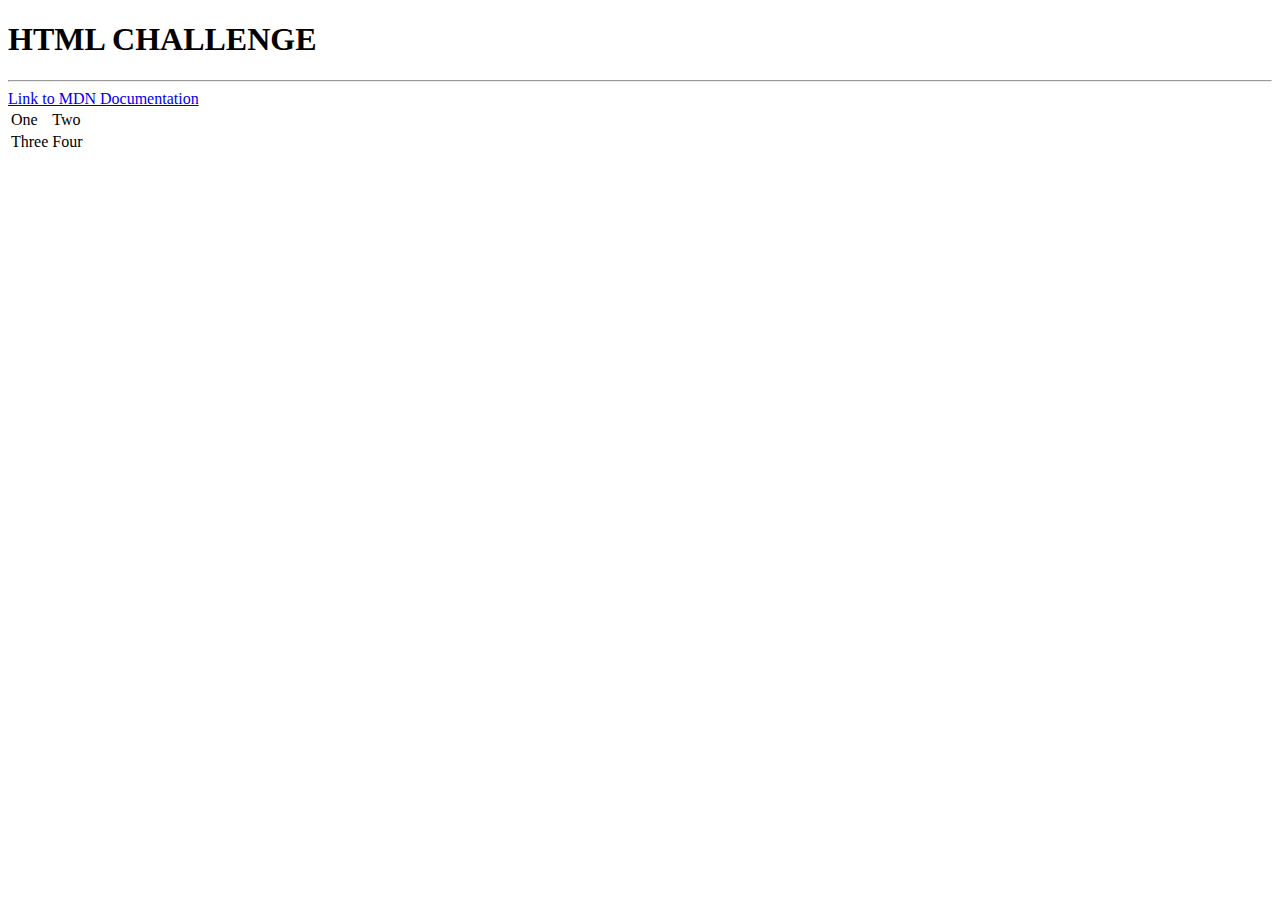
<file: challenge.html>
<!DOCTYPE html>
<html lang="en">
<head>
    <meta charset="UTF-8">
    <meta http-equiv="X-UA-Compatible" content="IE=edge">
    <meta name="viewport" content="width=device-width, initial-scale=1.0">
    <title>HTML CHALLANGE</title>
</head>
<body>
    <h1>HTML CHALLENGE</h1>
    <hr>
    <a href="https://developer.mozilla.org">Link to MDN Documentation</a>
    <table>
        <tr>
            <td>One</td>
            <td>Two</td>
        </tr>
        <tr>
            <td>Three</td>
            <td>Four</td>
        </tr>
    </table>
</body>
</html>
</file>
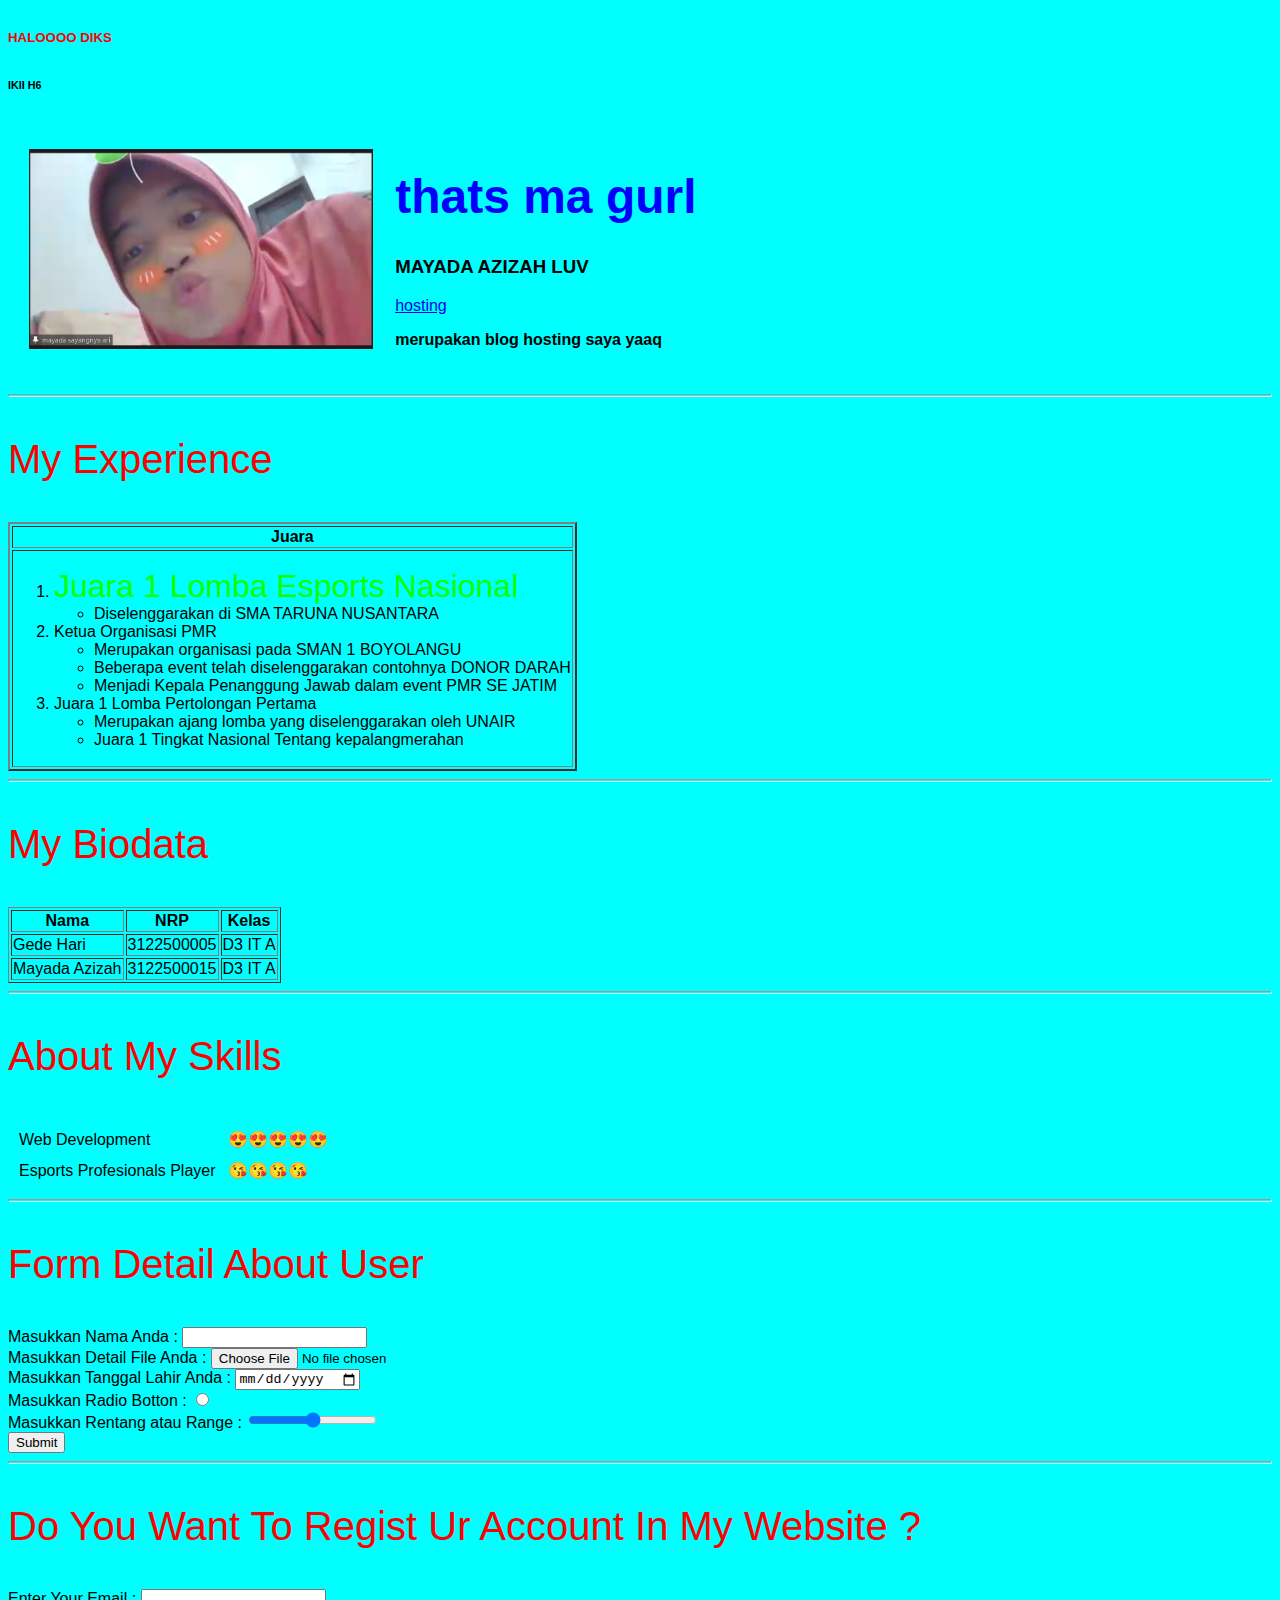
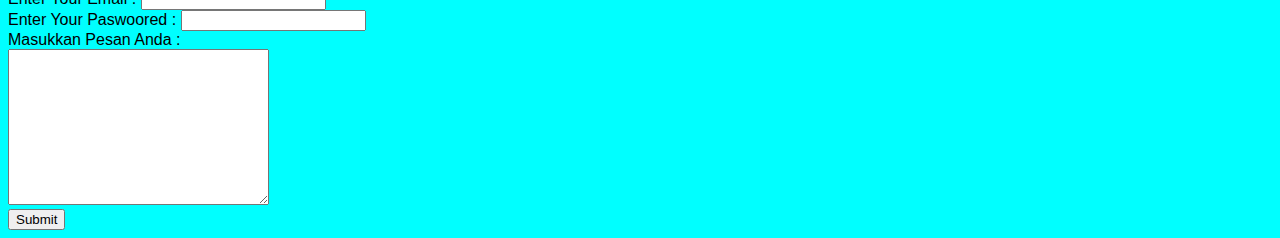
<file: latihan dasar.html>
<!DOCTYPE html>
<html lang="en">
<head>
    <meta charset="UTF-8">
    <meta http-equiv="X-UA-Compatible" content="IE=edge">
    <meta name="viewport" content="width=device-width, initial-scale=1.0">
    <link rel="stylesheet" href="style.css">
    <title>ARI SAYANG MAYA</title>
</head>
<body>
    <h5>HALOOOO DIKS</h5>
    <h6>IKII H6</h6>
    <table cellspacing="20">
        <tr>
            <td><img src="1.png" alt="cewekku" height="200px"></td>
            <td><h1 class="textkolor">thats ma gurl</h1>
                <h3>MAYADA AZIZAH LUV</h3>
                <a href="http://gedehariyogananda.it.student.pens.ac.id/">hosting</a>
                <p><strong>merupakan blog hosting saya yaaq</strong></p></td>
        </tr>
    </table>

    <hr size="3">
    <h3 class="ini">My Experience</h3>
    <div class="tebel">
    <table border="2">
        <tr>
            <th>Juara</th>
        </tr>
        <tr>
            <td> <ol>
                <li><a>Juara 1 Lomba Esports Nasional</a></li>
                <ul>
                    <li>Diselenggarakan di SMA TARUNA NUSANTARA</li>
                </ul>
                <li>Ketua Organisasi PMR</li>
                <ul>
                    <li>Merupakan organisasi pada SMAN 1 BOYOLANGU</li>
                    <li>Beberapa event telah diselenggarakan contohnya DONOR DARAH</li>
                    <li>Menjadi Kepala Penanggung Jawab dalam event PMR SE JATIM</li>
                </ul>
                <li>Juara 1 Lomba Pertolongan Pertama</li>
                <ul>
                    <li>Merupakan ajang lomba yang diselenggarakan oleh UNAIR</li>
                    <li>Juara 1 Tingkat Nasional Tentang kepalangmerahan</li>
                </ul>
              </ol></td>
        </tr>
    </table>
 </div>
 
    <hr size="3">
    <h3 class="ini">My Biodata</h3>
    <table border="1">
        <thead>
            <tr>
                <th>Nama</th>
                <th>NRP</th>
                <th>Kelas</th>
            </tr>
        </thead>
        <tbody>
            <tr>
                <td>Gede Hari</td>
                <td>3122500005</td>
                <td>D3 IT A</td>
            </tr>
            <tr>
                <td>Mayada Azizah</td>
                <td>3122500015</td>
                <td>D3 IT A</td>
            </tr>
        </tbody>
    </table>
    <hr size="3">
    <h3 class="ini">About My Skills</h3>
    <table cellspacing="10">
        <tr>
            <td>Web Development</td>
            <td>😍😍😍😍😍</td>
        </tr>
        <tr>
            <td>Esports Profesionals Player</td>
            <td>😘😘😘😘</td>
        </tr>
    </table>
    <hr size="3">
    <h3 class="ini">Form Detail About User</h3>
    <form action="">
        <label>Masukkan Nama Anda : </label>
        <input type="text" name="" id=""><br>
        <label>Masukkan Detail File Anda : </label>
        <input type="file" name="" id=""><br>
        <label>Masukkan Tanggal Lahir Anda : </label>
        <input type="date" name="" id=""><br>
        <label>Masukkan Radio Botton : </label>
        <input type="radio" name="" id=""><br>
        <label>Masukkan Rentang atau Range : </label>
        <input type="range" name="" id=""><br>
        <input type="submit" name="" id="">
    </form>
    <hr size="3">
    <h3 class="ini">Do You Want To Regist Ur Account In My Website  ?</h3>
    <form action="mailto:ariyoga.ga@gmail.com">
        <label>Enter Your Email :</label>
        <input type="email" name="ThisEmail" id=""><br>
        <label>Enter Your Paswoored :</label>
        <input type="password" name="ThisPW" id=""><br>
        <label>Masukkan Pesan Anda : </label><br>
        <textarea name="Pesane" id="" cols="30" rows="10"></textarea><br>
        <input type="submit" name="" id="">

    </form>
</body>
</html>
</file>
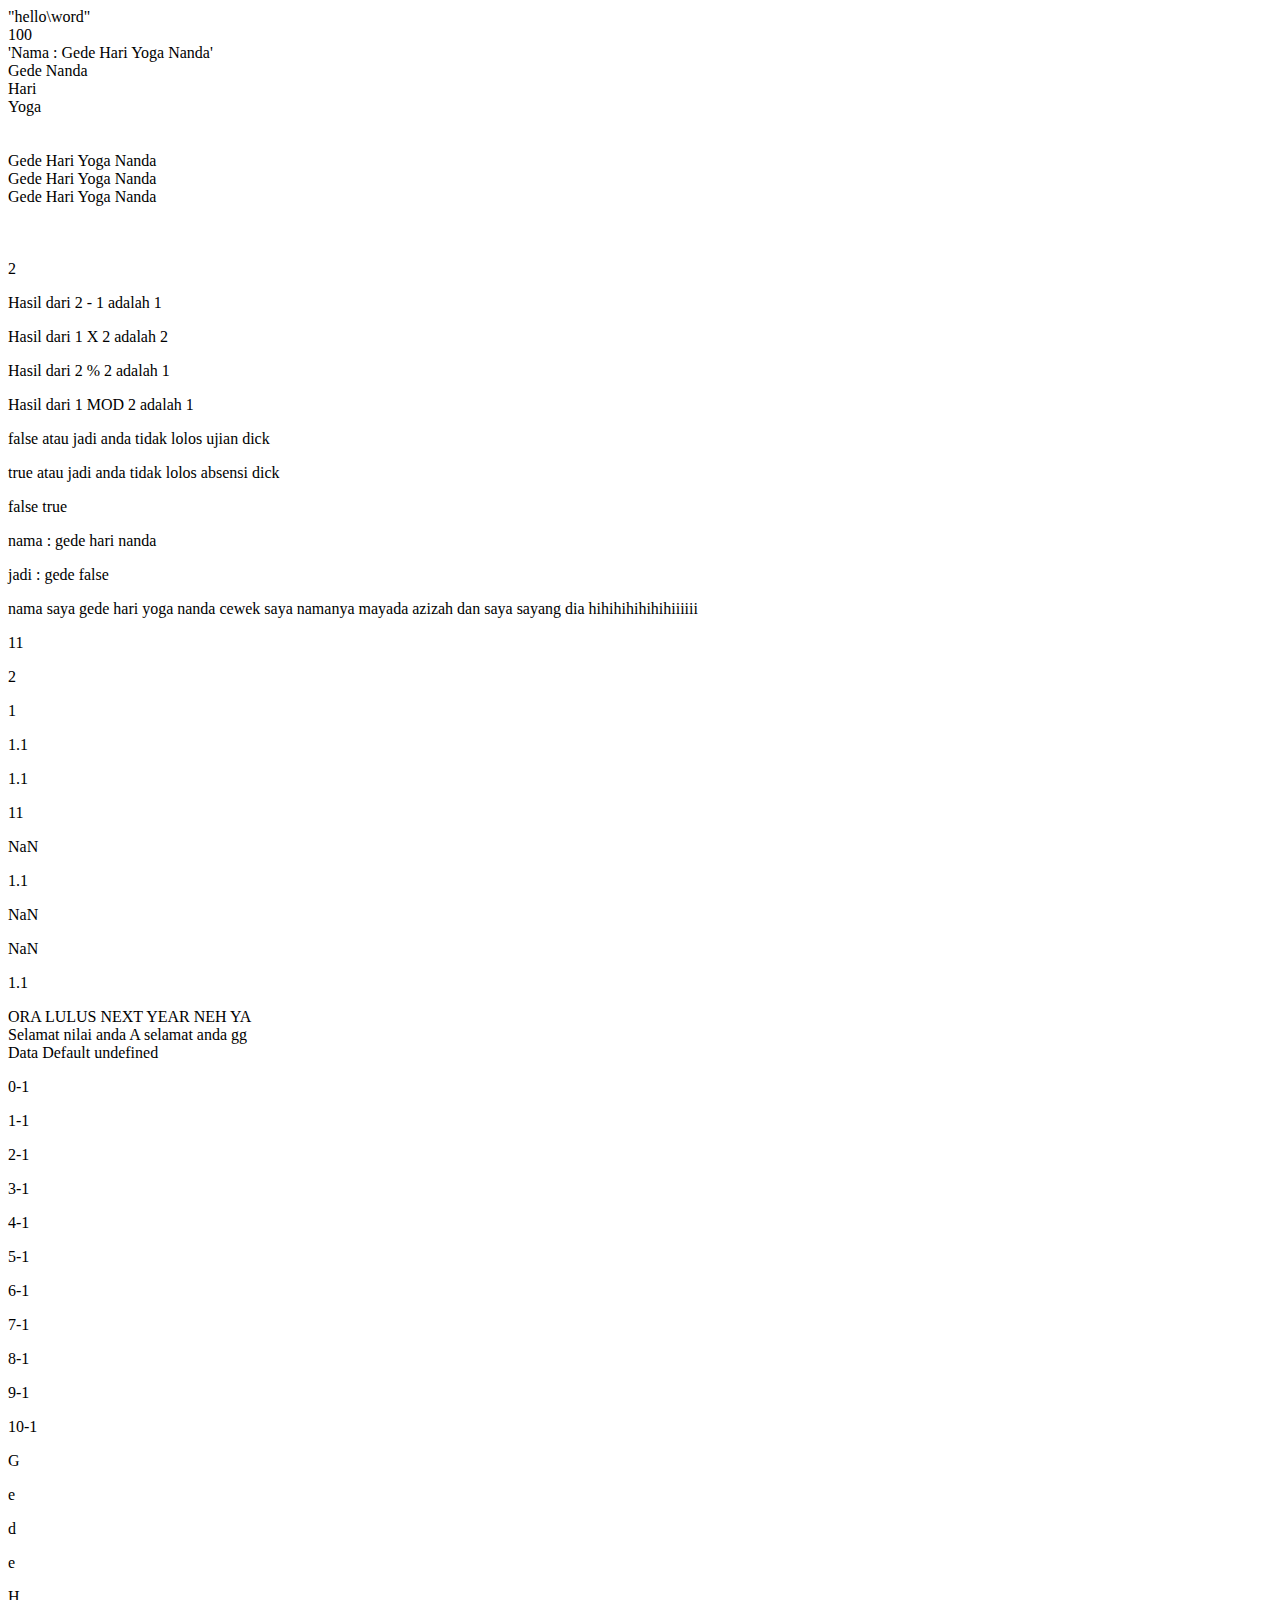
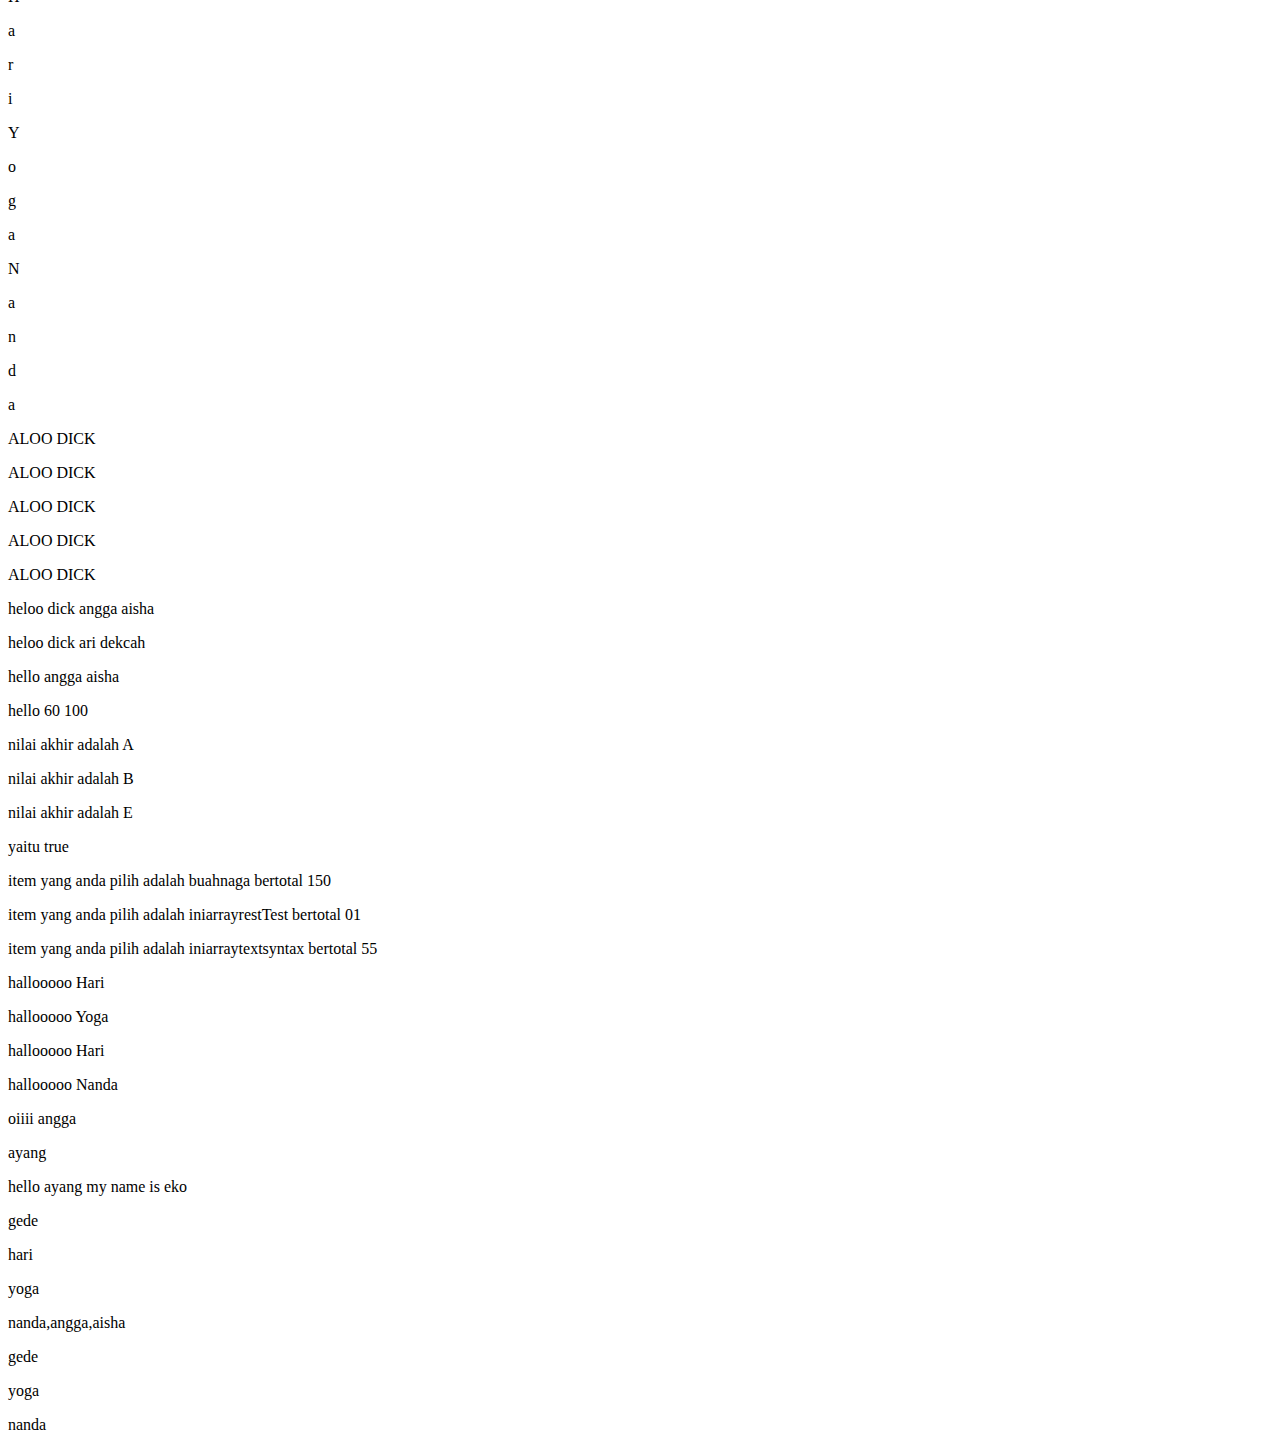
<file: TinDog-Start-master/javascript/latihan-javascript.html>
<!DOCTYPE html>
<html lang="en">
<head>
    <meta charset="UTF-8">
    <meta http-equiv="X-UA-Compatible" content="IE=edge">
    <meta name="viewport" content="width=device-width, initial-scale=1.0">
    <title>Latihan javascript</title>
</head>
<body>
    <script>

        document.writeln("\"hello\\word\"");
        document.writeln("</br>");
        document.writeln( 100 );
        document.writeln("</br>");
        document.writeln("\'Nama :" + " Gede Hari" + " Yoga Nanda\'");
        document.writeln("</br>");
        

        //variabel
        let fullName = ("Gede" + " " + "Nanda");
        let middleName = ('Hari');

        document.writeln(fullName);
        document.writeln("</br>");
        document.writeln(middleName);
        document.writeln("</br>");

        middleName = ('Yoga');
        document.writeln(middleName);
        document.writeln("</br>");
        document.writeln("</br>");
        document.writeln("</br>");

        //variabel const

        const namaGua = ("Gede Hari Yoga Nanda");

        document.writeln(namaGua);
        document.writeln("</br>");
        document.writeln(namaGua);
        document.writeln("</br>");
        
        // const namaGua = ("Gede Hari"); EROR IKI DECK GAISO DIAGANTI 

        document.writeln(namaGua);
        document.writeln("</br>");
        document.writeln("</br>");
        document.writeln("</br>");
        document.writeln("</br>");


        //operator matematika javascript

        let nilai= -1 + 3 ;
        document.writeln(nilai);
        // variabel baru total 4 skrng nilai e
        let nilaiAkhir = nilai;
        //nilai yaitu 4-1 = 3
        nilai-=1 ;
        document.writeln("<p>" + "Hasil dari " + nilaiAkhir + " - 1 adalah " + nilai + "</p>");
        nilaiAkhir=nilai;

        // nilai kali e
        nilai*=2 ;
        document.writeln("<p>" + "Hasil dari " + nilaiAkhir + " X 2 adalah " + nilai + "</p>");
        nilaiAkhir = nilai;

        nilai/=2;
        document.writeln("<p>" + "Hasil dari " + nilaiAkhir + " % 2 adalah " + nilai + "</p>");
        nilaiAkhir=nilai;

        nilai%=2;
        document.writeln("<p>" + "Hasil dari " + nilaiAkhir + " MOD 2 adalah " + nilai + "</p>");

        //operator perbandingan

        // deklarasi nilai ujian dan absensi
        const totalUjian = 70 ;
        const totalAbsensi = 76 ;

        // inisialisasi awalan jika lulus harus memenuhi syarat apa

        const lolosUjian = 75 ;
        const lolosAbsensi = 75;

        // perbandingan agar lulus

        const lulusUjian = lolosUjian < totalUjian; //false atau ga lolos dek
        document.writeln("<p>" + lulusUjian + " atau jadi anda tidak lolos ujian dick " + "</p> ");

        const lulusAbsensi = lolosAbsensi < totalAbsensi;
        document.writeln("<p>" + lulusAbsensi + " atau jadi anda tidak lolos absensi dick " + "</p> ");

        const lulus= lulusUjian && lulusAbsensi ;
        document.writeln(lulus);

        const titikLulus= lulusUjian || lulusAbsensi;
        document.writeln(titikLulus);

        document.writeln("</br>");

        //string template

        const firstNamee= "gede" ;
        const middleNamee = "hari" ;
        const lastNamee = "nanda" ;

        // pakai strip pojok kiri atas keybroard ` atau disebut backtik
        
        const stringTemplate =` <p> nama : ${firstNamee} ${middleNamee} ${lastNamee} </p>` ;
        document.writeln(stringTemplate);

        // untuk mengetahui konsol untuk ngecek
        console.info(stringTemplate);

        // bisa juga string template untuk operator perbandingan

        const lulus2 = 90 ;
        const jajalPerbandingan = ` <p> jadi :  ${firstNamee} ${lulus2 < 80} </p>` ;
        document.writeln(jajalPerbandingan);

        // untuk string template bisa juga untuk multiline string
        // atau string loss baris dek, lk string petik2 biasa gaiso
        // menggunakan backtik


        const multiLine = `nama saya gede hari yoga nanda
        cewek saya namanya mayada azizah dan saya sayang dia 
        hihihihihihihiiiiii`

        document.writeln(multiLine);

        // konversi string to number

        // ini salah nya
        const value = "1" ;
        const valiu = 1 ;
        const sum = value + valiu;

        document.writeln(` <p> ${sum} </p> `); // hasilnya akan 11 padahal kan 1 + 1
                                               // ini karena data string ditambah data number

        // ini benar
        const eulav = parseInt("1") ;
        const uilav = 1 ;
        const mus = eulav + uilav;

        document.writeln(` <p> ${mus} </p> `); // ini akan membuat hasil 2 karena parseInt akan membuat data berubah dari string tu number

        // ini pembuktian operasi penukaran string
        document.writeln(` <p> ${parseInt(1.1)} </p> `); // hasil 1 karena dirubah ke integer
        document.writeln(` <p> ${parseFloat(1.1)} </p> `); // akan ttp 1.1 karena dirubah ke float
        document.writeln(` <p> ${Number(1.1)} </p> `); // akan dirubah ke data number yaitu terdetect untuk int dan float dan lainnya tidak

        // konversi lgsung to string dpt melalui function toString()
        const a = 1;
        const b = 1 ;
        const tosetering = a.toString() + b.toString();
         
        document.writeln(` <p> ${tosetering} </p> `);

        // function NaN not a numbers

        //parseInt dan Float akan mentolerir jika kesalaghan berada di belakang kata benar operasi
        document.writeln(` <p> ${parseInt("salah")} </p> `); // ini NaN karena sangat salah
        document.writeln(` <p> ${parseFloat("1.1a")} </p> `); //walau salah tapi depan aman jadi masi ditolerir

        // untuk number tidak mentolerir kesalahan sedikit pun
        document.writeln(` <p> ${Number("salah")} </p> `);
        document.writeln(` <p> ${Number("1.1a")} </p> `);
        document.writeln(` <p> ${Number("1.1")} </p> `); // ini valid 

        // NOTED -> dan jika operator NaN dioperasikan dg bil lain  yg valid maka hasilnya ttp NaN

        // tipe data array yagesyak

        const guaryy = [1,2,"gede", "mayada", true];

        console.table(guaryy);

        guaryy[0]= "maiyo" ; //mengganti array index 0 tapi tetap pada index 0 dan yang sebelumnya datanya akan terganti

        delete guaryy[1]; // data index ke 1 akan terdelet permanen tapi untuk lenght tetap ada sebenarnya datanya
        // tetapi disini kan hilang index nya tanpa dipindahkan di index sesudah maupun sebelume 
        // tp bisa kita masukkan inputan data index 1 ulang

        guaryy[1]= 'mayyyyyyy sayang' ; //maka data index 0 yang hilang akan tergantii yaa
        // lalu bisa di cek di consol inspect yaitu dengan consol.info ataupun consol.tabel

        console.table(guaryy);

        //bisa juga menambahkan array di dalam array 
        guaryy[5]=[1,2,3,4,4]; //nested array ya adik adik

        console.table(guaryy);

        // nah berikut meruppakan konsep arary di javascript yaaa

        //tipe data object
        // tipe data ini hampir sama dengan array cuma yang membedakan hanyalah pada inisalisasi awalnya
        // tidak seperti array yang [1]-> kan ini index harus berupa tipedata number yaitu 1.2.3.4.5 dll
        // di tipe data object ini bisa dikatakan index nya bisa string tidak number jd lebih mudah
        // taapi di tipe data objek ini namanya bukan index tapi properti
        // dan menggunakan kurung kurawa

        const objek = { 
            "nama" : "Gede Hari Yoga Nanda" ,
            "umur" : 19 ,
            "kelas" :"D3 IT A" 
        }

        console.table(objek);

        // cara mengakses properti darin tipe data inii

        console.info(` NAMA CLIEN : ${objek.nama}`);
        console.info(` UMUR CLIEN : ${objek.umur}`);
        console.info(` KELAS CLIEN : ${objek.kelas}`);


        // di tipe data ini seperti array kita bisa memodif nya dengan menghapus ataupun mengganti value

        delete objek["umur"]; // jangan lupa setiap string harus setrip 2 atas

        objek["umur"]= 20 ;

        console.table(objek);

        // alhasil ini mirip sama dengan array hanya ada sedikit perbedaan dan tipe data ini
        // akan digunakan kebanyakan dalam web kita

        // IF,ELSE IF, ELSE EXPRESION

        const nilai2 = 50;

        if (nilai2 > 80){
            document.writeln("Selamat nilai anda A");
            document.writeln("Keren Kau dick");
        } else if (nilai2 > 70) {
            document.writeln("Selamat nilai anda B ");
        } else if (nilai2 > 60){
            document.writeln("Selamat nilai anda C ");
        } else {
            document.writeln("ORA LULUS NEXT YEAR NEH YA");
        }

        // untuk tampilan POP UP

        // const kubek = prompt ('lebokno jenengmu') menampilkan pop up isi suatu kalimat

        // const utama = alert ("welkam home"); hanya menampilkan bilah peringatan atau tuisan deklarasi ajaa

        // const popup = confirm('apakahh anda mau masuk web ini??'); // untuk konfirm dalam bolean nanti akan ada tombol iya dan tidak
        
        // if (popup){
        //     const nama = prompt('masukkan nama anda');
        //     alert(` heloo brow ${nama} welkam di web aing`)
        // } else {
        //     alert("yowes ngalio cok")
        // }

        // swich case
        document.writeln("</br>");
        
        const nilai3 = "A";

        switch (nilai3) {
            case "A" : 
                 document.writeln("Selamat nilai anda A ");
                 break;
            case "B" : 
            case "C" : 
                 document.writeln("Selamat nilai anda B ");
                 break;

            case "D" : 
                 document.writeln("Selamat nilai anda C ");
                 break;

            default :
                document.writeln("Selamat Anda TOLOL ");

        }

        //OPERATOR TERNARY

        const yoloo = 90;
        const ucapan = yoloo <=100 ? "selamat anda gg" : "selamat anda thuru" ; // awal bernilai jika true dan kedua jika bernilai false

        document.writeln(` ${ucapan}`);
        
        document.writeln("</br>");

        // jadi operator ternary ini mempersinghkat kerja kita. noted ini important jd gausah ngge if else sg dowo
        

        // nullish operator
        // operator ini untuk pengecekan pada tipe data undifined dan null
        // agar null dan undifined ini tidak tertampilkan di layar

        let noul ; // ini kan false karena data undifined
        // jika atas bernilai true maka akan ditampikan inisialisasinya

        let undifin= noul;;

        undifin = noul ?? "Data Default" ; // sama kyk ternary tapi tanya 2 yaaas

        document.writeln(`${undifin}`); // jadi disini untuk pengecekan nya danjika true dri atas akan menghasilkan data yng kita inputkan

        // opsional changing
        // di opsional changing ini untuk pengecekan 
        // hanya tambahkan ? pada kata terakhir yang ingin dicek

        const oP = ("null");

        let changing = oP?.adress?.changing;

        document.writeln(`${changing}`); // akan mnghasilkan undifined karena akses ke adress di cons OP tidak ada

        
        // LOOPING

        const i= 1;
        const j= 1;

        for (let i=0; i<=10;i++){
            for (let j=0; j<=10;j++){
            }
            document.writeln(`<p>${i}-${j}</p>`);
        }

        const namaa = (" Gede Hari Yoga Nanda");

        for (const character of namaa){
            document.writeln(`<p>${character}</p>`);
        }

        // function 

        function danCok(){
            document.writeln("<p> ALOO DICK </p>");
        }

        // dipanggil di bawah dari function
        danCok();
        danCok();
        danCok();
        danCok();
        danCok();

        // jadi function digunakan agar bisa dipanggil berkali kali

        // function parameter

        function angga (firstName,lastName ){
            document.writeln(`<p> heloo dick ${firstName} ${lastName} </p>`)
        }

        angga("angga", "aisha");
        angga("ari", "dekcah");

        // function return value
        
        function aisha (firstName, lastName){
            const cari = `hello ${firstName} ${lastName}`;
            return cari;

        }
        const panggilAn = aisha ("angga", "aisha");
        document.writeln(`${panggilAn}`);
        const panggilAn2 = aisha ("60", "100");
        document.writeln(`<p>${panggilAn2}</p>`);

        // function bisa lebih dari satu return value

        function nilaiAkehir (niLai){
            if (niLai > 90){
                return "A";
            }else if (niLai > 80){
                return "B";
            }else if (niLai > 70){
                return "C";
            }else if (niLai > 60){
                return "D";
            }else{
                return "E";
            }
        }

        const nilaiReturn = nilaiAkehir(91);
        document.writeln(`<p> nilai akhir adalah  ${nilaiReturn} </p>`);
        const nilaiReturn2 = nilaiAkehir(86);
        document.writeln(`<p> nilai akhir adalah  ${nilaiReturn2} </p>`);
        const nilaiReturn3 = nilaiAkehir(50);
        document.writeln(`<p> nilai akhir adalah  ${nilaiReturn3} </p>`);

        function pengeCekan (array,searchValue){
            for (const element of array){
                if ( element === searchValue){
                    return true;
                }
            }
            return false;
        }

        const anggA = pengeCekan ([1,2,3,5,34,3,5,2], 3); // jika return value harus ditangkap dari retrun atas jadi harus dibikin variabel baru 
        document.writeln(`yaitu ${anggA}`);
        
        // rest parameter
        // direst ini bebas kita menginputkan parameter berapa intie losssss deck

        function som(name, ...data){ // dibikin ... data karena ini membuat parameter bebas berapa atau unlimited inisialisasi
            let total = 0 ;
            for (const item of data) {
                total = total + item;
            }
            document.writeln(`<p> item yang anda pilih adalah ${name} bertotal ${total} </p>`);
        }
        som("buahnaga", 10, 20 ,30 ,40 ,50 ); // untuk parameter unlimited atau bebas berapa aja
        
        // jika kita coba masukin parameter rest ke array pdhal atas itu string ,maka hasilnya
        const values= [1,2,3,4,45];
        som("iniarrayrestTest", value); // nah ini hasilnya akan ambigu atau gajelas

        // jadi kita akali dengan sphread syntax ini membuat agar array dpt masuk

        const valu= [1,2,3,4,45];
        som("iniarraytextsyntax", ...valu); // jadi harus ditambahkan ... agar bisa terdeteksi array bisa masuk di parameter

        // anoymous functions
        // kebnayakan  nti akan dugunskan di aplikasi untuk javascript

        let tsay = function (nama1){ // tanpa nama function ini  merupakan annoymous function
            document.writeln(`<p> hallooooo ${nama1} </p>`);
        }

        tsay ("Hari"); // dipanggil hanya variabel atas saja 
        tsay ("Yoga");
        tsay ("Hari");
        tsay ("Nanda");

        // annoymous function dalam parmeter
        
        function givmaName (callback){
            callback("angga");
        }


        givmaName (function (nama2){
            document.writeln(`<p> oiiii ${nama2} </p>`);

        })

        // function dalam function

        function outer (){
            
            function inner (){
                console.info("valid");
            }
            inner();
            inner();

        }
        outer();

        // global scope dan lokal scopee

        // ini merupakan global scope
        let sekop = 2;

        // ini masih wilayah global scope
        function hitMe (){
            // didalam kurung kurawa sudah ke local scope
            sekop++;
        }

        function hitMe2 (){
            // ini lokal sekop dalam kurawa tp diatas function hitMe2 adlah global
        }

        hitMe(); // lalu dipanggil
        hitMe();

        console.info(sekop);

        // looping membuat factorial menggunkan recursif fungction atau memasukan function didalam perulangan

        function faktorial (valiu){
            let hasel = 1;
            for (let i = 1 ; i <= valiu ; i++){
                hasel = hasel * i;
            }
            return hasel;
        }
        console.info(faktorial(10)); // diinspect

        // nah ini bisa dipermudah dengan resursif fungction

        function recursif(hasel2){
            if(hasel2 == 1){
                return 1;
            } else {
                return hasel2 * recursif(hasel2 - 1);
            }
        }
        console.info(recursif(10)); // hasilnya sama ketika di inspec dan lebi simpel

        // yield 
        function* ganjil(hasel3){
            for (let i =1; i <= hasel3 ; i++){
                if (i % 2 === 1){
                    yield i;
                }
            }
        }

        const tot = ganjil(10);
        for (const number of tot) {
            console.info(number);
        }


        // arrow function

        // const funcction = (namaru) => console.info(namaru);

        // funcction ("aishaa")

        const funcction = namaru => console.info(namaru);

        funcction ("aishaa")
        //  cara atas ini lebi mudah jika praamter hanya 1 gausah di kurung

        // bisa juga didalam parameter

        function giveanama(callbackk){
            callbackk("asiha");
        }

        giveanama(namee => console.info(namee));

        
        // objeck method
        // ketika obyek nya terlanjur kita buat si eko ini kita bisa megubah

        // cara 1
        // const maya = {
        //     nama : "eko",
        // bisa juga pake arrow function tinggal hapus si function ganti arrow
        //     sayHello : (nama0) => // lalu lgsung masukkan document writln
        //     sayHello : function (nama0){
        //         document.writeln(`${nama0}`);
        //     }
        // };

        // maya.sayHello("ayang");

        // dia akan menmampilkan si say hello dari cons maya

        // cara 2
        const mayaa = {
            nama : "eko",
        };

        // bisa jg pakai arrow function
        mayaa.sayHello = function (nama01){
            document.writeln(`<p> ${nama01} </p>`);
        };

        mayaa.sayHello("ayang");

        // kata kunci this
        const maya = {
            nama : "eko",
            sayHello : function (nama0){
                // document.writeln(` hello ${nama0} my name is ${maya.nama}`); // ini gabisa dick
                document.writeln(` hello ${nama0} my name is ${this.nama}`); // kudu ngene
                // jd this ini untuk akses ke parameter const maya
                // dan bisa menampilkan si maya.nama nya jika lgsung di atas gabisa
                // jadi harus ada this nya agar kita bisa mengakses si maya dalem nya
            }
        };

        maya.sayHello("ayang");

        // destructuring array
        // ini versi simpel ya dikadik
        // dan sNGt berguna dan ez

        const array = ["gede", "hari", "yoga", "nanda", "angga", "aisha"];
        const [nama1,nama2,nama3, ...lainne] = array ; // bisa memakai titik 3 untuk lainnya

        document.writeln(`<p> ${nama1} </p>`);
        document.writeln(`<p> ${nama2} </p>`);
        document.writeln(`<p> ${nama3} </p>`);
        document.writeln(`<p> ${lainne} </p>`); // dan tinggal di lainne nanti menghasilkan semua di ...lainne

        // bisa juga destruct untuk obyek

        const kuro = {
            namaku : "gede",
            midlename : "yoga",
            lastnam : "nanda", 
            alamat : {
                negara : "indog",
                deso : "serut",
                nomor : "56"

            }, // harus ditambah koma
            pacar : "mayadaazizah",
            cantikga : "jelascantikdik"
        };
        // diobjek harus pake kurawa untuk akses parameter
        const {namaku,midlename,lastnam,alamat, ...laine} = kuro ;

        console.info(laine)
        console.info(alamat)
        document.writeln(`<p> ${namaku} </p>`);
        document.writeln(`<p> ${midlename} </p>`);
        document.writeln(`<p> ${lastnam} </p>`);

        // bisa juga akses per variabel dari alamat
        // yaitu dengan 
        //   const {namaku,midlename,lastnam,alamat : {negara,deso,nomor}, ...laine} = kuro ;
        // gitu dick

        // pakai use strict untuk mengetahui eror eror jelas
        // caranya yaoti misal fungction itu nulisnya dibawah function kurawa kyk string biaasa
        // 'use strict'

        // fitur debugger
        // ngge cek bug dick
        // hanya perlu nulis gini
        // debugger;

        // thats it for materi

    </script>
    
</body>
</html>
</file>
<file: style.css>
body {
    background-color: aqua;
    font-family: 'Segoe UI', Tahoma, Geneva, Verdana, sans-serif;

}
.textkolor{
    color: blue;
    font-size: 3rem;
}
h5{
    color: red;
    line-height: 2rem;
}

.ini{
    color:red ;
    font-size: 2.5rem;
    font-weight: normal;
}

.tebel a {
    color:rgb(13, 255, 0) ;
    font-size: 2.0rem;

}
</file>
